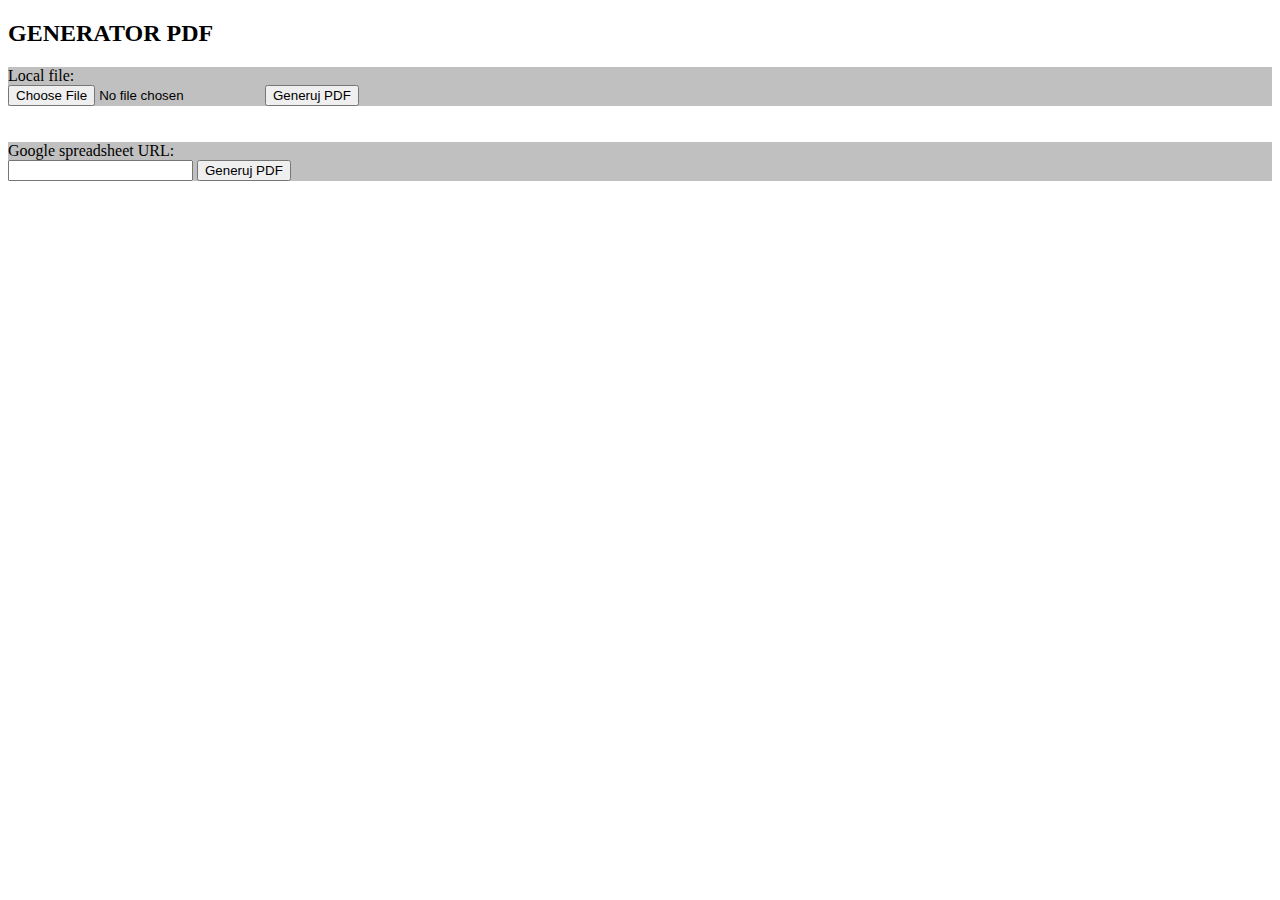
<file: src/main/resources/templates/index.html>
<!DOCTYPE html>
<html xmlns:th="http://www.thymeleaf.org" lang="en">
<head>
	<meta charset="UTF-8">
	<title>GENERATOR PDF</title>
	<link href="../static/style.css" rel="stylesheet">
	<link th:href="@{/style.css}" rel="stylesheet" />
</head>
<body>

<h2>GENERATOR PDF</h2>

<form
		id="xlsx_form"
		method="post"
		th:action="@{/generate/pdf/xlsx}"
		enctype="multipart/form-data">
	<label for="input-file">Local file:</label>
	<br>
	<input id="input-file" type="file" name="file" accept=".xlsx"/>
	<button type="submit">Generuj PDF</button>
</form>
<br>
<br>
<form
		id="google_form"
		method="post"
		th:action="@{/generate/pdf/google}">
	<label for="google-url">Google spreadsheet URL:</label>
	<br>
	<input id="google-url" type="text" name="spreadsheetUrl"/>
	<button type="submit">Generuj PDF</button>
</form>

<script th:inline="javascript">
/*<![CDATA[*/

    var message = /*[[${errorMessage}]]*/
    
    if (message) {
    	alert(message);
    }
    
/*]]>*/
</script>

</body>
</html>
</file>
<file: src/main/resources/static/style.css>
#xlsx_form {
    background-color: silver;
}

#google_form {
    background-color: silver;
}
</file>
